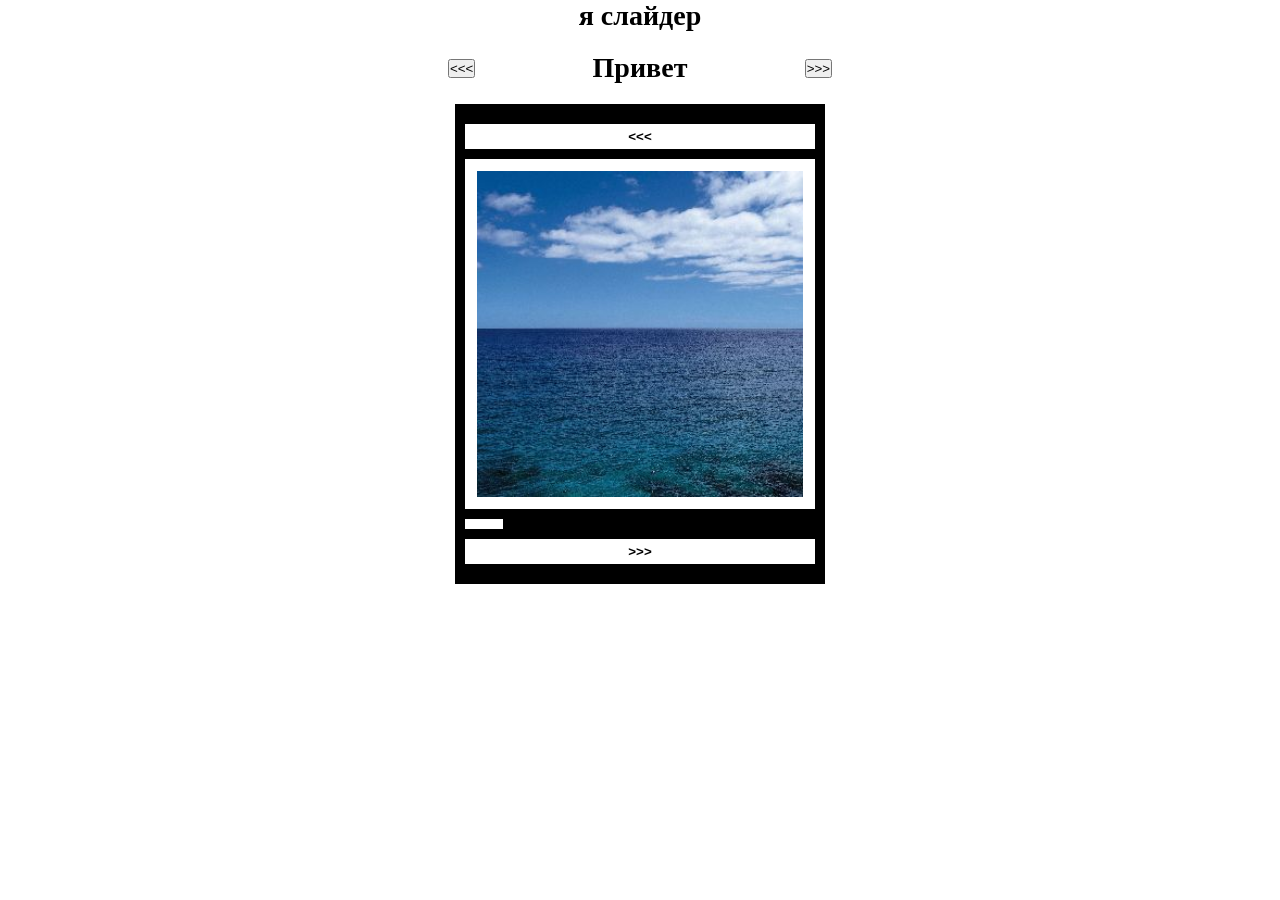
<file: 07.11.23/index.html>
<!DOCTYPE html>
<html lang="en">
<head>
	<meta charset="UTF-8">
	<meta name="viewport" content="width=device-width, initial-scale=1.0">
	<title>Document</title>
</head>
<body>

<style>

	*{
		margin: 0px;
		padding: 0px;
		box-sizing: border-box;
	}

	#slider, #slider2 p{
		text-align: center;
		font-size: 28px;
		font-weight: bolder;
		transition: 0.3s;
	}

	#slider2, #slider3{
		margin: 20px auto;
		display: flex;
		justify-content: space-between;
		align-items: center;
	}

	#slider2{
		width: 30%;
	}

	#slider3{
		flex-direction: column;
		padding: 10px;
		width: 370px;
		background: black;
	}

	img, #slider3 button{
		width: 350px;
	}

	img{
		border: 2px solid #fff;
		padding: 10px;
		background: #fff;
	}

	#slider3 button{
		background: #fff;
		border-radius: 0px;
		border: none;
		font-weight: bolder;
		padding: 5px;
		margin: 10px;
	}

	#status{
		height: 10px;
		width: 0px;
		background: #fff;
/*		background-image: url(img/1.png);
		object-fit: scale-down;
		background-position: center;*/
		align-self: flex-start;
		margin-top: 10px;
	}

</style>

	<p id="slider"></p>

	<div id="slider2">
		<button onclick="prevText()"><<<</button>
		<p></p>
		<button onclick="nextText()">>>></button>
	</div>

	<div id="slider3">
		<button onclick="prevImg()"><<<</button>
		<img src="" alt="">
		<div id="status"></div>
		<button onclick="nextImg()">>>></button>
	</div>


	<script>
		let curentText = 0;
		let curentText1 = 0;
		let j = 0;
		let k = 0;
		let pWidth = 0;

		const texts = ['Привет', 'я слайдер', 'переключаюсь', 'сам', 'или', 'кнопкой'];
		const imgs = ['1.jpg', '2.jpg', '3.jpg']

		document.querySelector('#slider3 img').src = 'img/'+imgs[k];
		const progres = document.querySelector('#status');
		const imgSlider = document.querySelector('#slider3 img');
		const sliders = document.querySelectorAll('#slider, #slider2 p');
		for (let elem of sliders)
			elem.textContent = texts[curentText];

/////////////////////////////////////////////////////////////////////////////////////

		changeText = () =>{
			curentText = (curentText+1)%texts.length;
			document.querySelector('#slider').textContent = texts[curentText];
		}

////////////////////////////////////////////////////////////////////////////////////

		nextText = () => {
			curentText1 = (curentText1+1)%texts.length;
			document.querySelector('#slider2 p').textContent = texts[curentText1];
			console.log(curentText1);		
		}

		prevText = () => {
			curentText1 = (curentText1-1<0) ? curentText1=texts.length-1 : (curentText1-1)%texts.length;
			document.querySelector('#slider2 p').textContent = texts[curentText1];
			console.log(curentText1);
		}

//////////////////////////////////////////////////////////////////////////////////

		nextImg = () => {
			k++;
			if (k==imgs.length)
				k=0;
			document.querySelector('#slider3 img').src = 'img/'+imgs[k];
			pWidth = 0;
		}

		prevImg = () => {
			k--;
			if (k==-1)
				k=imgs.length-1;
			document.querySelector('#slider3 img').src = 'img/'+imgs[k];
			pWidth = 0;
		}

////////////////////////////////////////////////////////////////////////////////

		statusUp = function(){
			progres.style.width = pWidth+'px';	
			if (progres.offsetWidth>imgSlider.offsetWidth){
				pWidth=0;
				nextImg();
			}
			pWidth+=1;
		}

///////////////////////////////////////////////////////////////////////////////

		setInterval(statusUp, 25);
		setInterval(changeText, 500);

	</script>
</body>
</html>
</file>
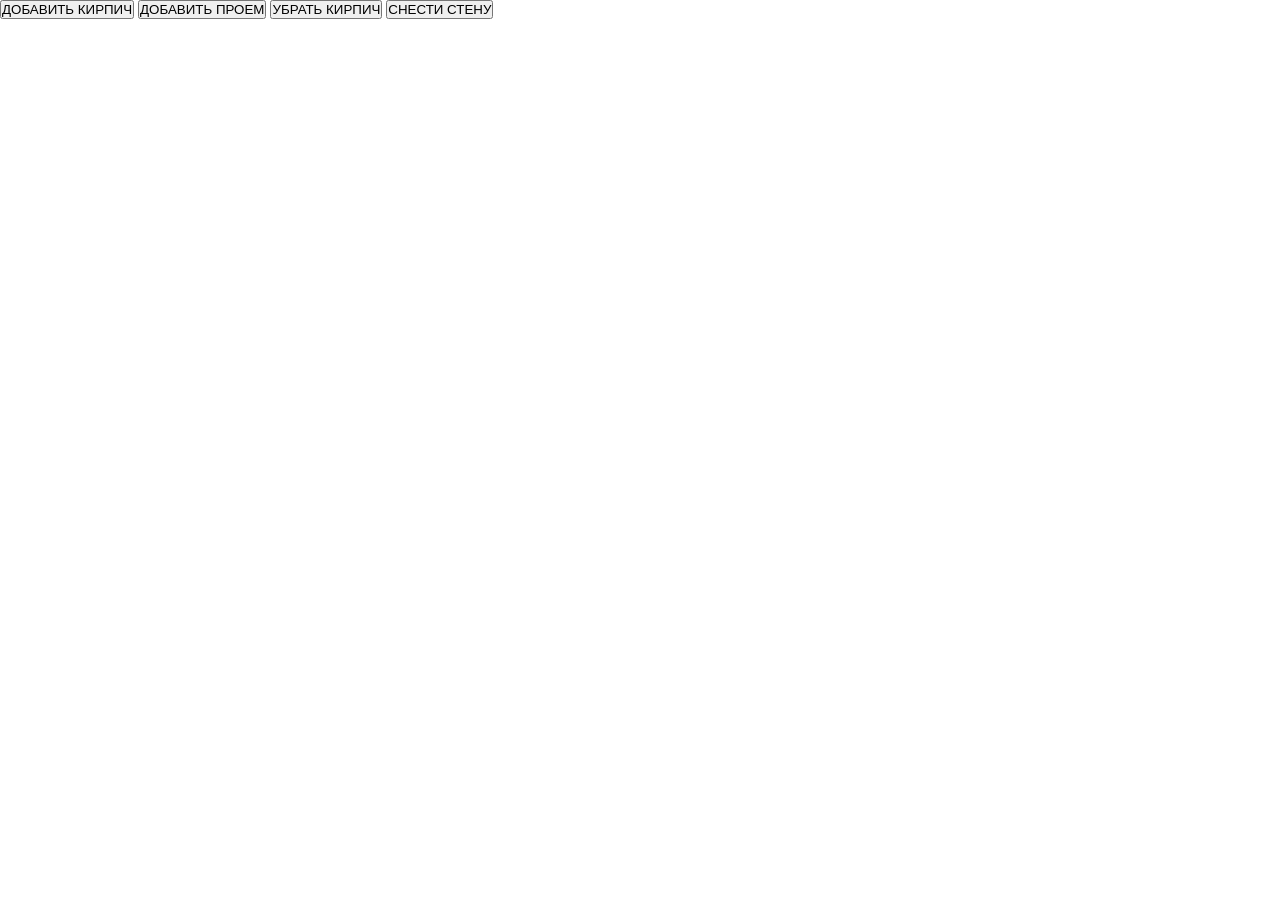
<file: 17.10.23/index.html>
<!DOCTYPE html>
<html lang="ru">
	<head>
		<meta charset="UTF-8">
		<meta name="viewport" content="width=device-width, initial-scale=1.0">
		<link rel="stylesheet" href="css/style.css">
		<script defer src='js/scriprt.js'></script>
		<title>Document</title>
	</head>
	<body>
		<article style="margin-bottom: 10px;">
<!-- 		<button onclick="ShowArray()">ПОКАЗАТЬ МАССИВ</button>
		<button onclick="RemoveArray()">УБРАТЬ МАССИВ</button> -->
		<button onclick="AddElem(this)" id="brick">ДОБАВИТЬ КИРПИЧ</button>
		<button onclick="AddElem(this)" id="space">ДОБАВИТЬ ПРОЕМ</button>
		<button onclick="RemoveBrick()">УБРАТЬ КИРПИЧ</button>
		<button onclick="RemoveWall()">СНЕСТИ СТЕНУ</button>
		</article>
<!-- 		<form action="" id="MyForm">
		</form> -->
		<main></main>
<script>
	// console.log(types);
</script>
	</body>
</html>
</file>
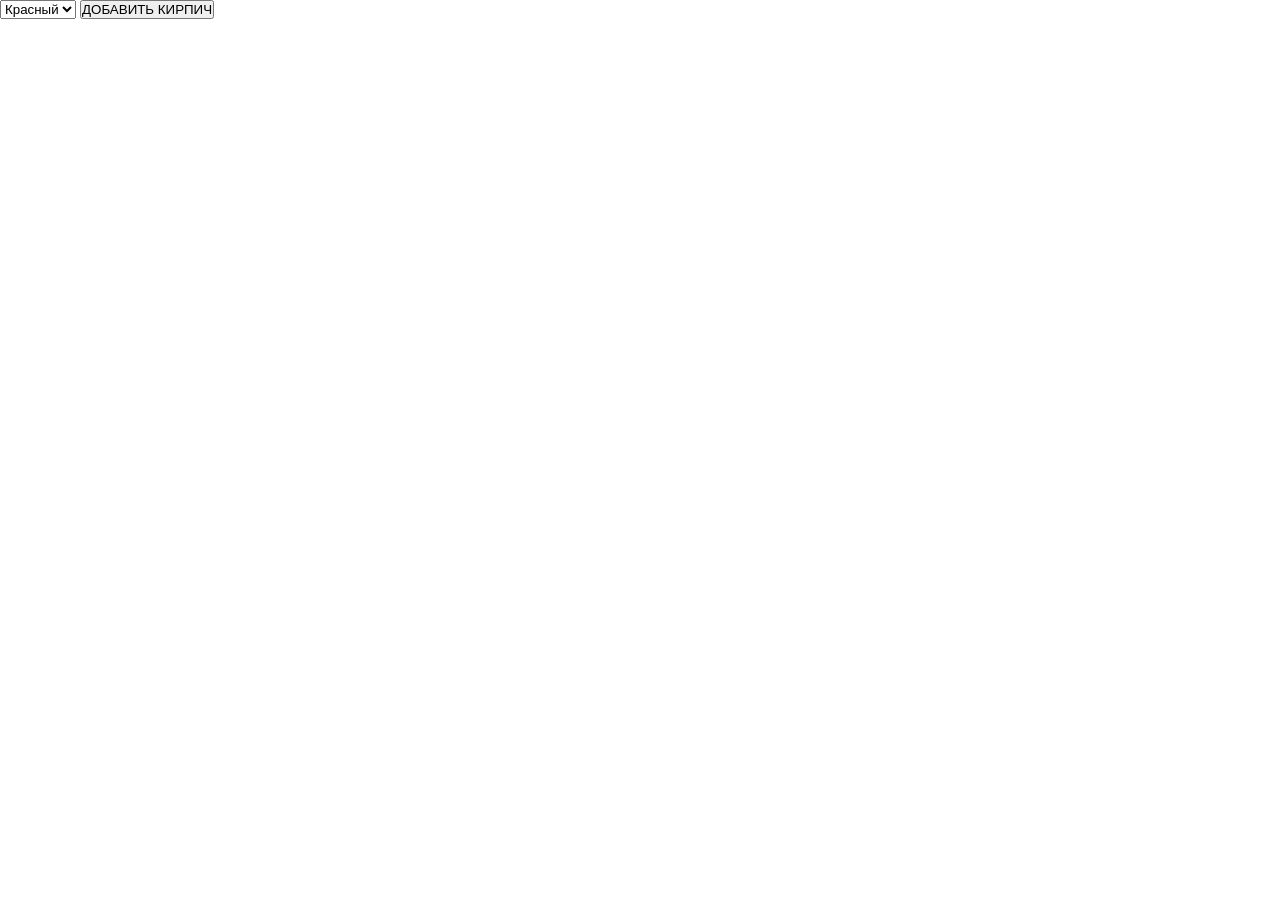
<file: 18.10.23/index.html>
<!DOCTYPE html>
<html lang="ru">
	<head>
		<meta charset="UTF-8">
		<meta name="viewport" content="width=device-width, initial-scale=1.0">
		<link rel="stylesheet" href="css/style.css">
		<script defer src='js/script.js'></script>
		<title>Document</title>
	</head>
	<body>
		<article style="margin-bottom: 10px;">
			<select>
				<option selected value="red" id="color">Красный</option>
				<option value="blue">Синий</option>
				<option value="white">жёлтый</option>
			</select>
			<button onclick="AddElem(document.querySelector('select'))" >ДОБАВИТЬ КИРПИЧ</button>
			<!-- <button onclick="RemoveElem(this)" id="brick">УБРАТЬ КИРПИЧ</button>
			<button onclick="RemoveElem(this)" id="wall">СНЕСТИ СТЕНУ</button> -->
			<!-- <form action="" style="margin-top:15px;">
				<input type="text" id="pass">
				<input type="text" id="conPass">
				<input type="submit" id="submit"> -->
			<!-- </form> -->
			<p></p>
		</article>

<!--  -->

		<main></main>
	</body>
</html>
</file>
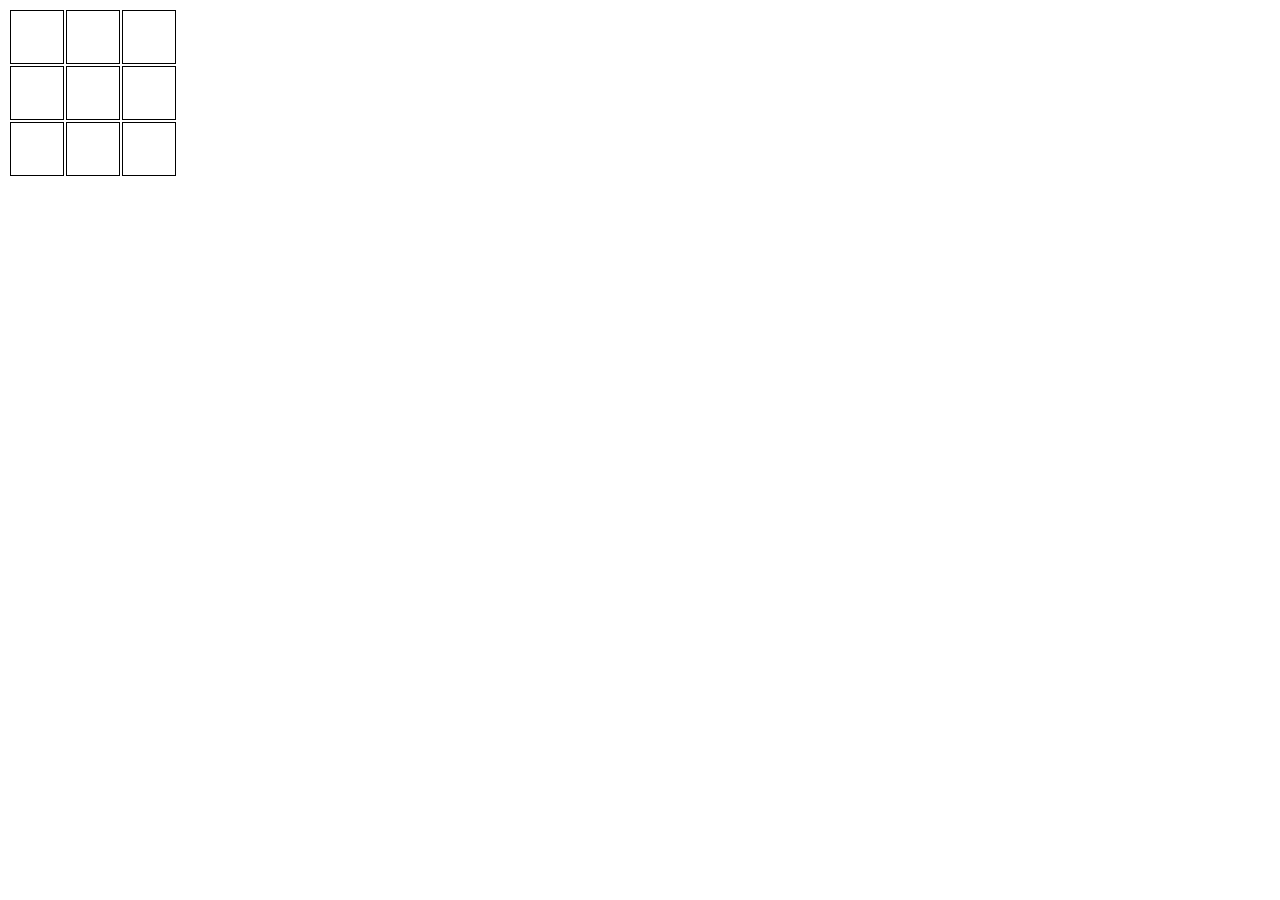
<file: 19.10.23/index.html>
<!DOCTYPE html>
<html lang="en">
<head>
	<meta charset="UTF-8">
	<meta name="viewport" content="width=device-width, initial-scale=1.0">
	<link rel="stylesheet" href="css/style.css">
	<script defer src="js/script.js"></script>
	<title>Document</title>
</head>
<body>
	<table id="field">
	<tr>
		<td></td>
		<td></td>
		<td></td>
	</tr>
	<tr>
		<td></td>
		<td></td>
		<td></td>
	</tr>
	<tr>
		<td></td>
		<td></td>
		<td></td>
	</tr>

</table>
</body>
</html>
</file>
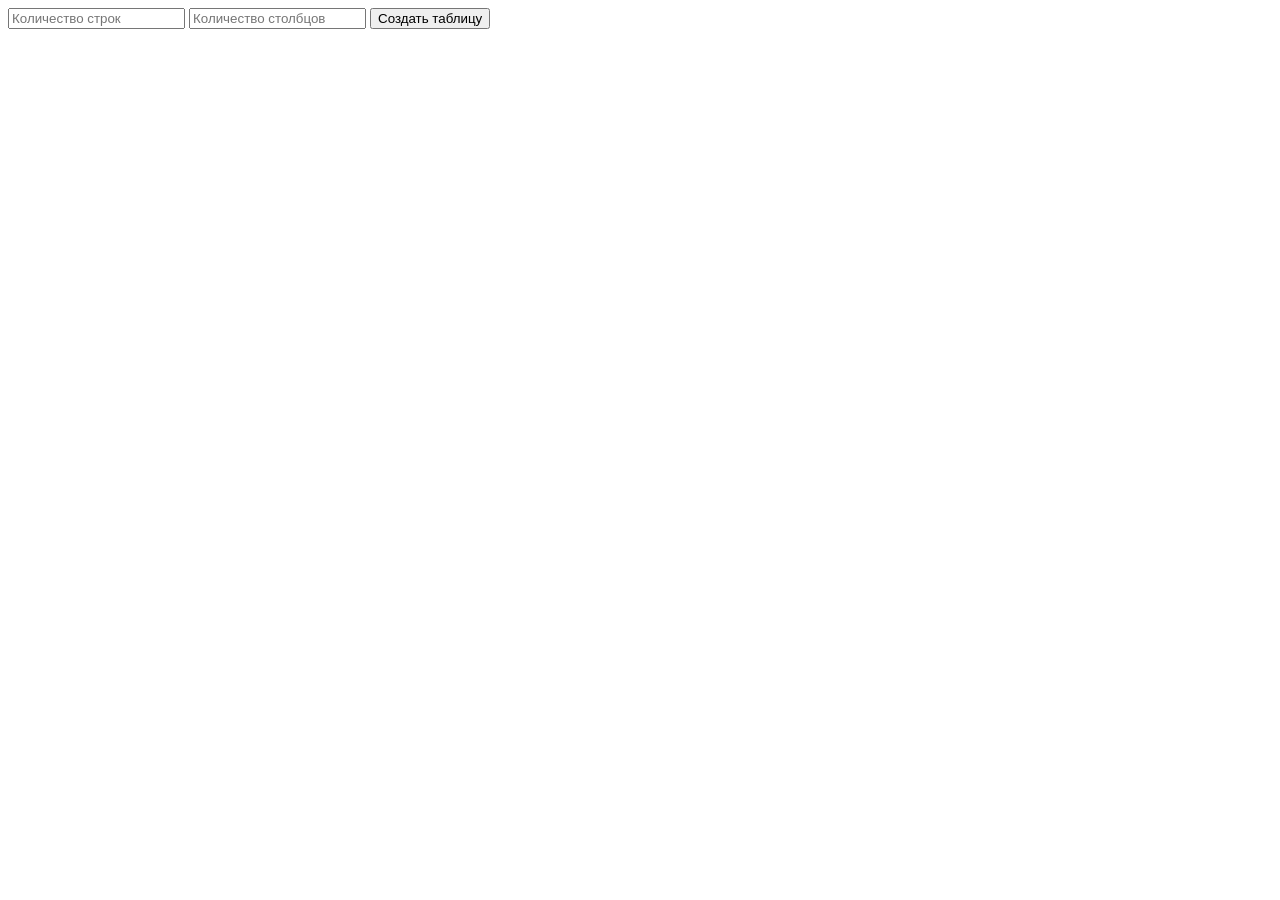
<file: 23.10.23/index.html>
<!DOCTYPE html>
<html lang="en">
<head>
	<meta charset="UTF-8">
	<meta name="viewport" content="width=device-width, initial-scale=1.0">
	<link rel="stylesheet" href="css/style.css">
	<script defer src="js/script.js"></script>
	<title>Document</title>
</head>
<body>
	<div >
		<input type="number" id="rows" placeholder="Количество строк">
		<input type="number" id="cols" placeholder="Количество столбцов">
		<button id="set">Создать таблицу</button>
	</div>
	<table>
		
	</table>
</body>
</html>
</file>
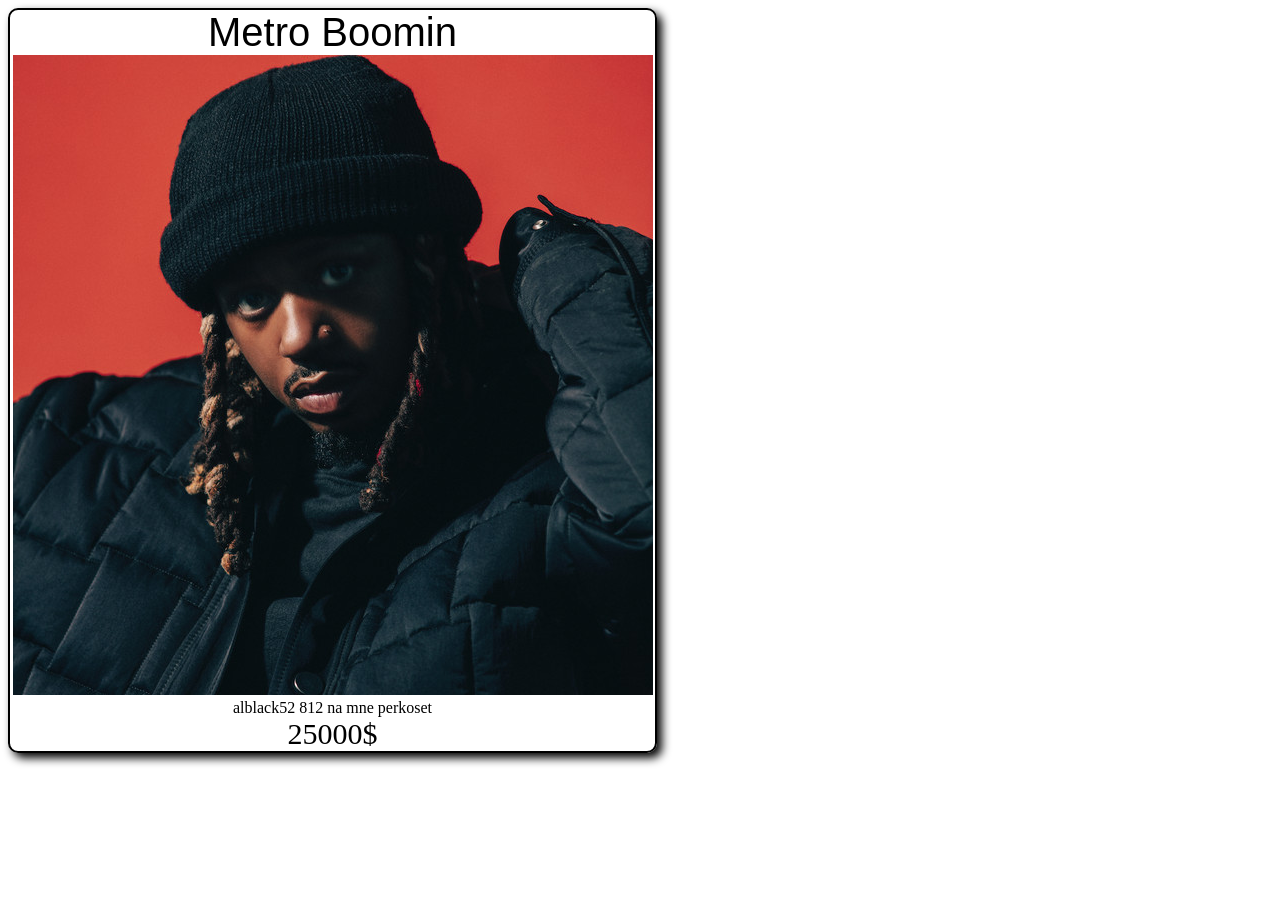
<file: KARTOCHKA/index.html>
<!DOCTYPE html>
<html lang="en">
<head>
    <meta charset="UTF-8">
    <meta http-equiv="X-UA-Compatible" content="IE=edge">
    <meta name="viewport" content="width=device-width, initial-scale=1.0">
    <title>kartochka</title>
    <link rel="stylesheet" href="css/style.css">
</head>
<body>

    <div class="cart">
        <div class="cart__name">
            Metro Boomin
        </div>
        <div class="cart__foto">
            <img src="ab6761610000e5ebdf9a1555f53a20087b8c5a5c.jpg" alt="">
        </div>
        <div class="cart__desc">
            alblack52 812 na mne perkoset
        </div>
        <div class="cart__price">25000$</div>
    </div>

</body>
</html>
</file>
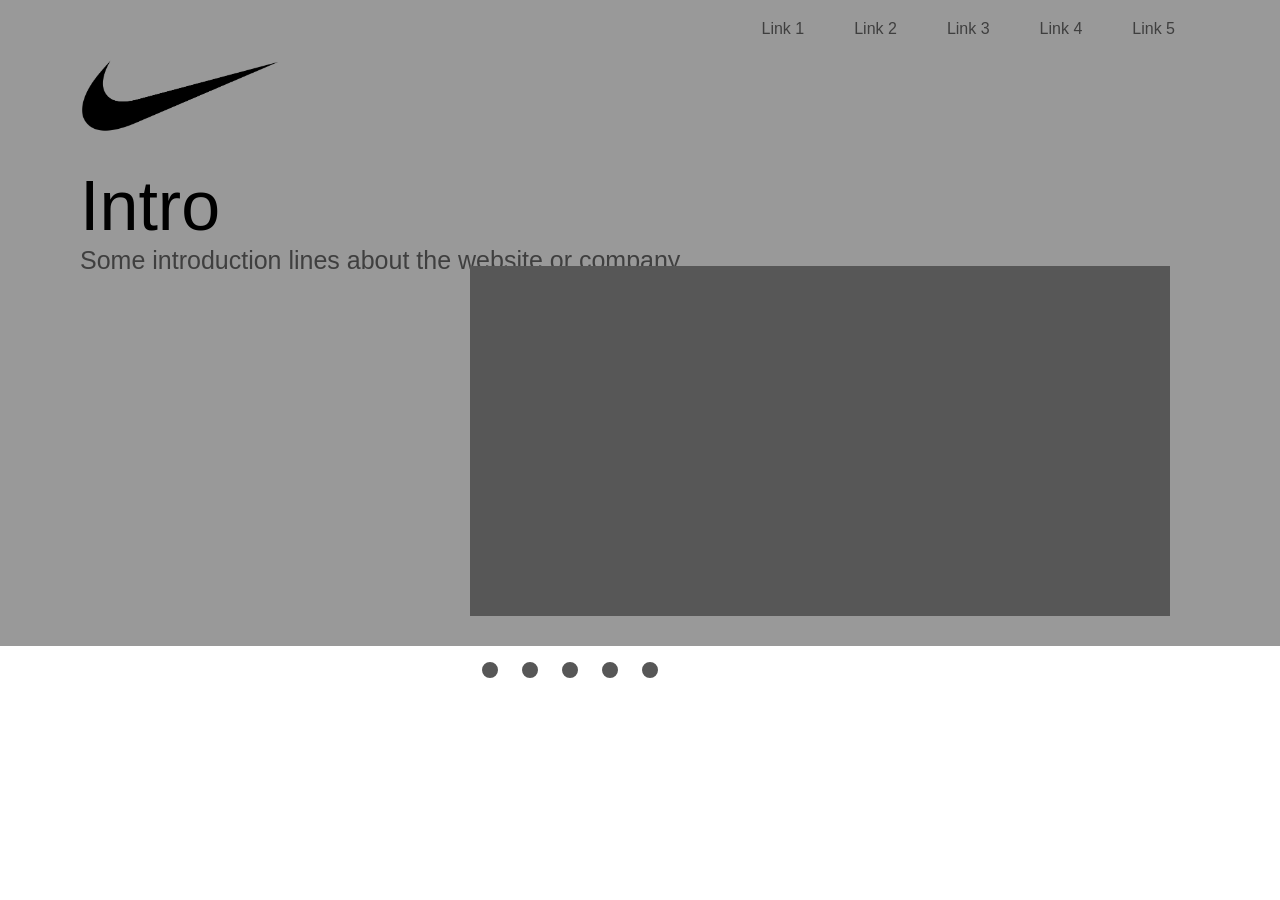
<file: savva/index.html>
<!DOCTYPE html>
<html lang="en">
<head>
    <meta charset="UTF-8">
    <meta name="viewport" content="width=device-width, initial-scale=1.0">
    <title>Задание</title>
    <link rel="stylesheet" href="css/style.css">
</head>
<body>
    <div class="block-menu">
        <img src="img/logo.png" class="logo"> 
        <div class="menu">
            <a href="#">Link 1</a>
            <a href="#">Link 2</a>
            <a href="#">Link 3</a>
            <a href="#">Link 4</a>
            <a href="#">Link 5</a>
        </div>
        <div class="text">
            <h1>Intro</h1>
            <p class="getero">Some introduction lines about the website or company</p>
        </div>
        <div class="wrapper">
            <input type="radio" name="point" id="slide1" checked>
            <input type="radio" name="point" id="slide2">
            <input type="radio" name="point" id="slide3">
            <input type="radio" name="point" id="slide4">
            <input type="radio" name="point" id="slide5">
            <div class="slider">
                <div class="slides slide1"></div>
                <div class="slides slide2"></div>
                <div class="slides slide3"></div>
                <div class="slides slide4"></div>
                <div class="slides slide5"></div>
            </div>
            <div class="controls">
                <label for="slide1"></label>
                <label for="slide2"></label>
                <label for="slide3"></label>
                <label for="slide4"></label>
                <label for="slide5"></label>
            </div>
        </div>
    </div>
</body>
</html>
</file>
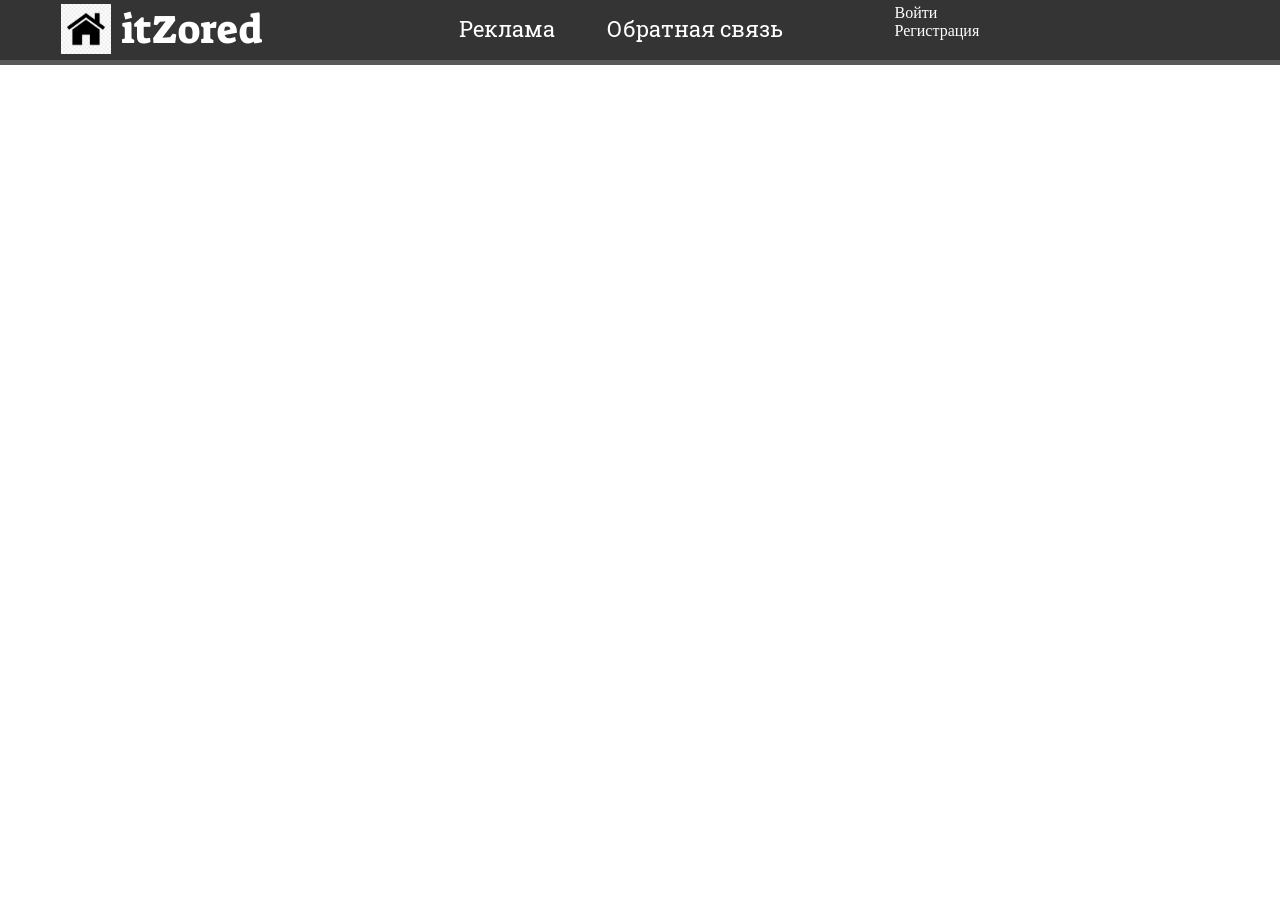
<file: www/index.html>
<!DOCTYPE html>
<html lang="en">
<head>
    <meta charset="UTF-8">
    <meta name="viewport" content="width=device-width, initial-scale=1.0">
    <title>itZored - сайт для учебы</title>
    <link rel="stylesheet" href="css/main.css">
    <meta name="description" content="Информационная работа Матвея">
    <meta name="viewport" content="width=device-width, initial-scale=1">
    <link href="img/" rel="shortcut icon" type="image/x-icon">
</head> 
<body>
    <header>
        <div id="logo">
            <a href="http://127.0.0.1:5500/" title="На главную">
                <img src="img/1.png">
                <span>itZored</span>
        </div>
        <div id="about">
            <a href="" title="Узнать детальнее об рекламе">Реклама</a>
            <a href="" title="Написать нам письмо">Обратная связь</a>
        </div>
        <div id="reg_auth">
            <a href="" title="Войти в кабинет пользователя"a>
                <div id="btn">
                    Войти
                </div>
            </a>
            <a href="" title="Зарегистироваться на сайте"a>
                <div id="btn">
                    Регистрация
                </div>
            </a>        
        </div>
    </header>
</body>
</html>
</file>
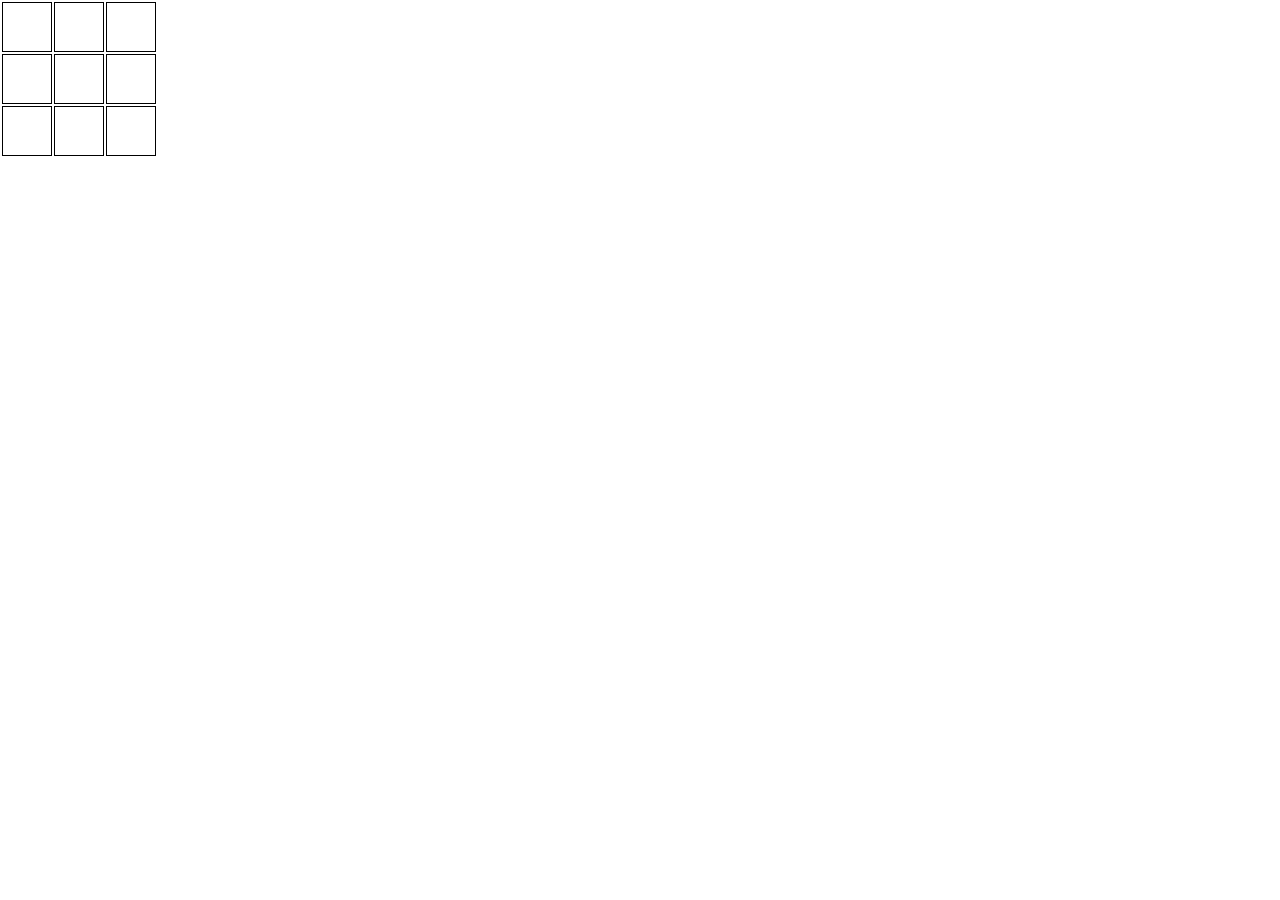
<file: калькулятор/index.html>
<!DOCTYPE html>
<html lang="en">
<head>
    <meta charset="UTF-8">
    <meta name="viewport" content="width=device-width, initial-scale=1.0">
    <title>Document</title>
    <link rel="stylesheet" href="style.css">
    <script defer src="js/script.js"></script>


</head>
<body>
    <table id="field">
	<!--Это будет первый ряд таблицы:-->
	<tr>
		<td></td>
		<td></td>
		<td></td>
	</tr>
	
	<!--Это будет второй ряд таблицы:-->
	<tr>
		<td></td>
		<td></td>
		<td></td>
	</tr>
	
	<!--Это будет третий ряд таблицы:-->
	<tr>
		<td></td>
		<td></td>
		<td></td>
	</tr>
</table>
</body>
</html>
</file>
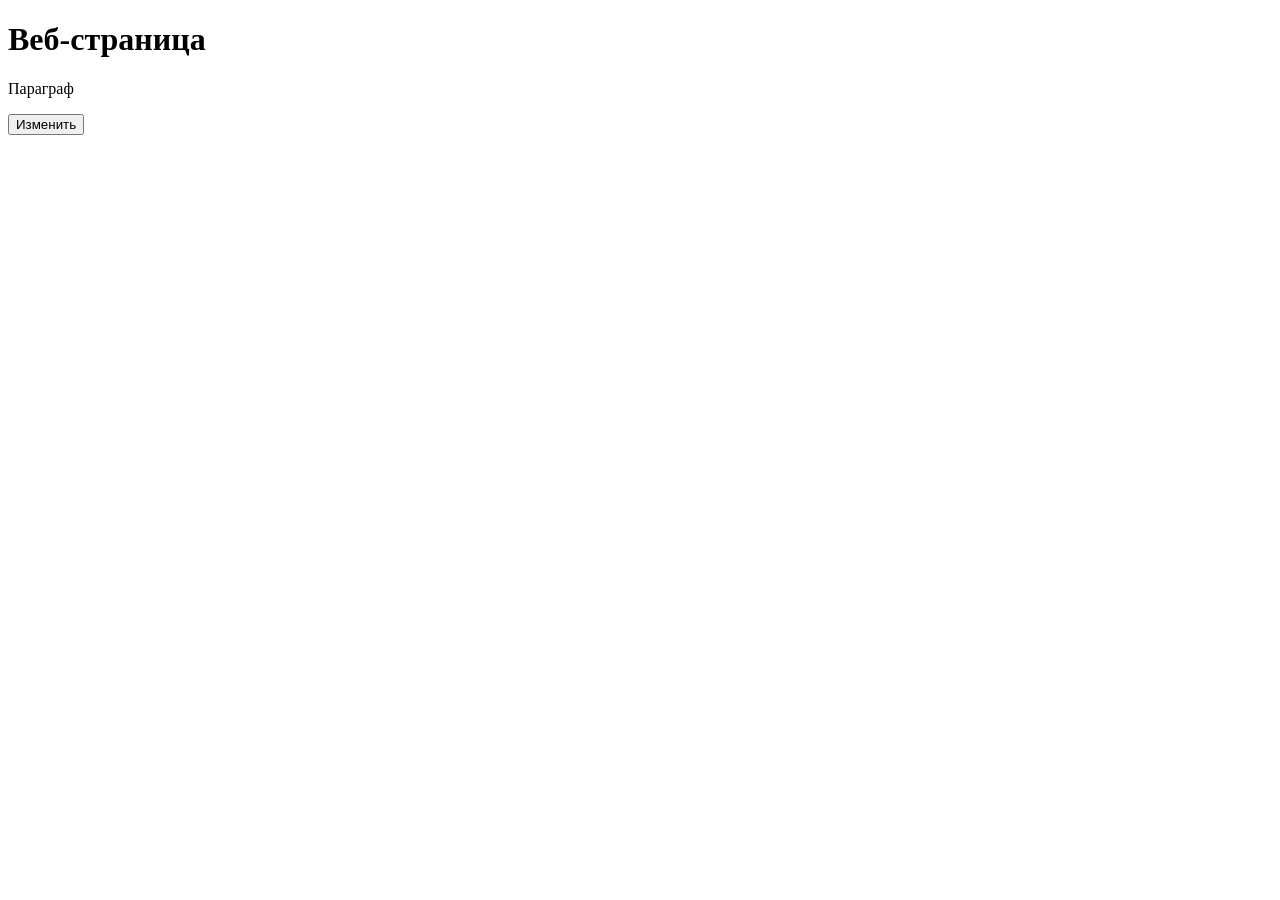
<file: калькулятор/fff/index.html>
<!DOCTYPE html>
<html>

<head>
<script>
function myFunction() {
    document.getElementById("demo").innerHTML = "Параграф изменен.";
}
</script>
</head>

<body>

<h1>Веб-страница</h1>
<p id="demo">Параграф</p>
<button type="button" onclick="myFunction()">Изменить</button>

<script src="vvv.js"></script>

</body>
</html>
</file>
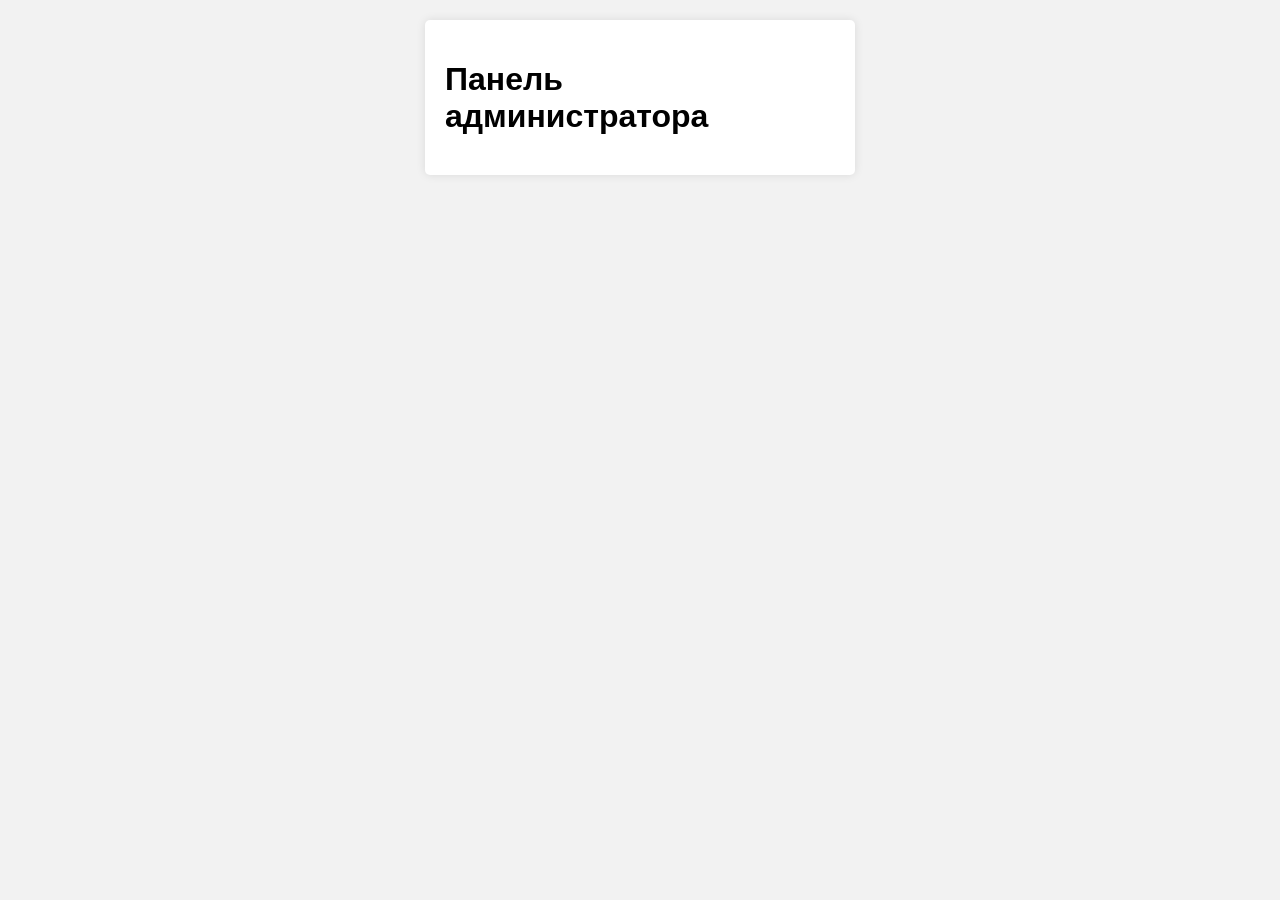
<file: admin_dashboard.html>
<!DOCTYPE html>
<html lang="ru">
<head>
    <meta charset="UTF-8">
    <meta name="viewport" content="width=device-width, initial-scale=1.0">
    <link rel="stylesheet" href="styles.css">
    <title>Панель администратора</title>
</head>
<body>
    <div class="container">
        <h1>Панель администратора</h1>
        <div id="adminBookings">
            <!-- Динамический список всех заявок -->
        </div>
    </div>
    <script src="script.js"></script>
</body>
</html>
</file>
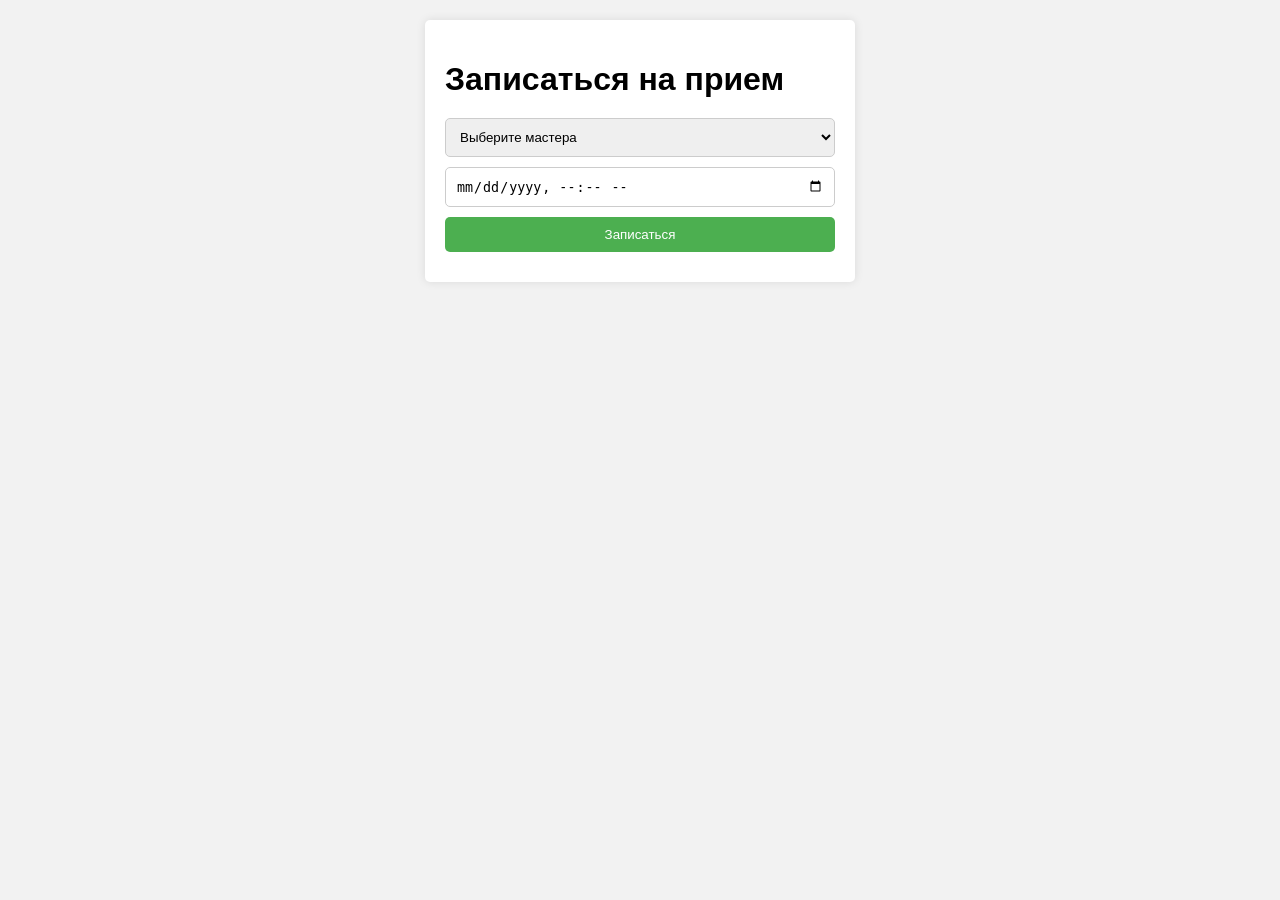
<file: booking.html>
<!DOCTYPE html>
<html lang="ru">
<head>
    <meta charset="UTF-8">
    <meta name="viewport" content="width=device-width, initial-scale=1.0">
    <link rel="stylesheet" href="styles.css">
    <title>Запись на прием</title>
</head>
<body>
    <div class="container">
        <h1>Записаться на прием</h1>
        <form id="bookingForm">
            <select name="master_id" required>
                <option value="">Выберите мастера</option>
                <!-- Динамический список мастеров из базы данных -->
            </select>
            <input type="datetime-local" name="booking_datetime" required>
            <button type="submit">Записаться</button>
        </form>
    </div>
    <script src="script.js"></script>
</body>
</html>
</file>
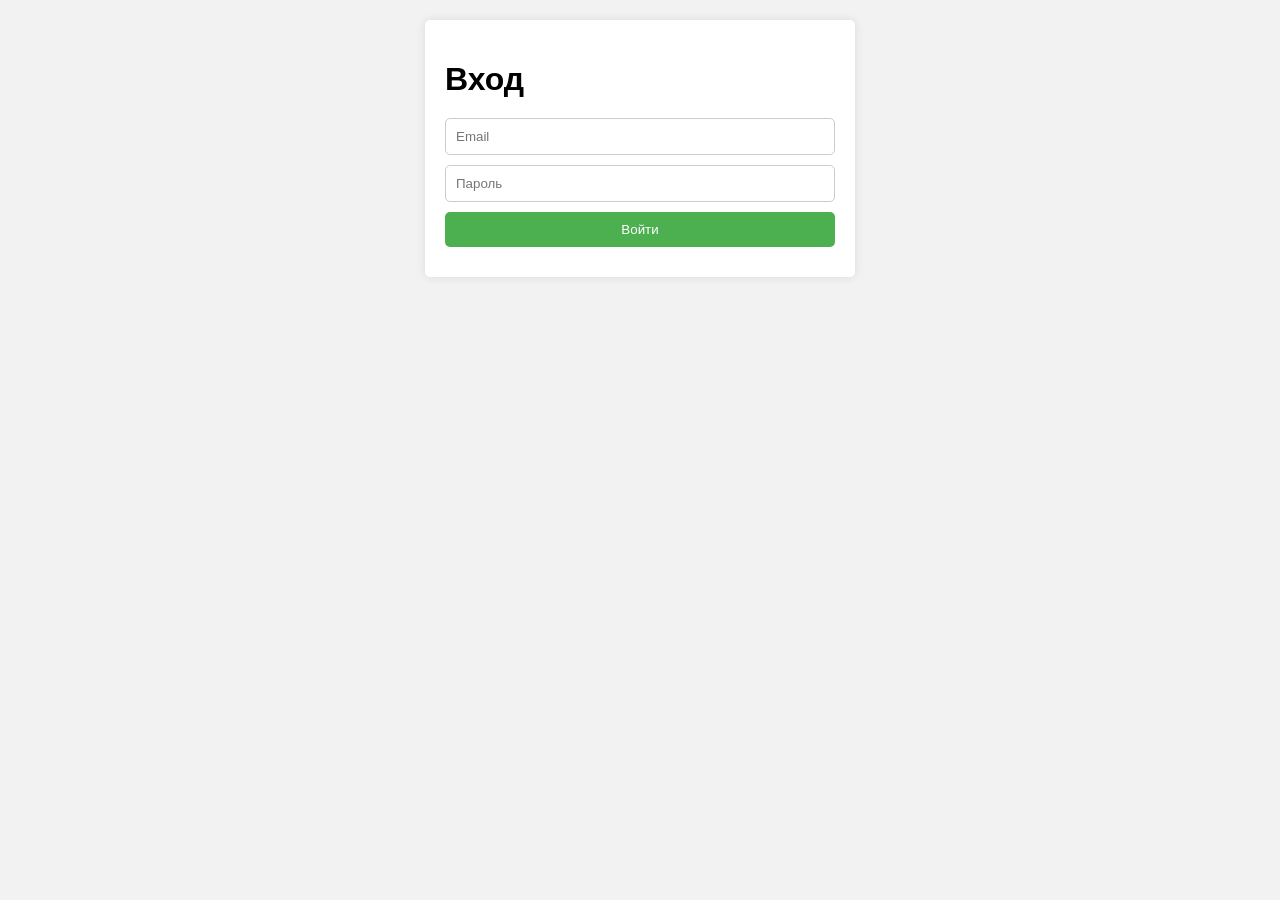
<file: login.html>
<!DOCTYPE html>
<html lang="ru">
<head>
    <meta charset="UTF-8">
    <meta name="viewport" content="width=device-width, initial-scale=1.0">
    <link rel="stylesheet" href="styles.css">
    <title>Вход</title>
</head>
<body>
    <div class="container">
        <h1>Вход</h1>
        <form id="loginForm">
            <input type="email" name="email" placeholder="Email" required>
            <input type="password" name="password" placeholder="Пароль" required>
            <button type="submit">Войти</button>
        </form>
    </div>
    <script src="script.js"></script>
</body>
</html>
</file>
<file: 17.10.23/css/style.css>
*{
	box-sizing: border-box;
	margin: 0px;
	padding: 0px;
}

html{
	height: 100%;
}

body{
	min-height: 100%;
	display: flex;
	flex-direction: column;
	justify-content: space-between;
}

main{
	display: flex;
	flex-wrap: wrap-reverse;
	align-items: flex-end;
	gap: 10px;
	width: 1080px;
	margin: 0 auto;
}

.brick{
	height: 50px;
	width: 100px;
	background: red;
}

.space{
	height: 50px;
	width: 100px;
	border: 1px solid black;
}
</file>
<file: 18.10.23/css/style.css>
*{
	box-sizing: border-box;
	margin: 0px;
	padding: 0px;
}

html{
	height: 100%;
}

body{
	min-height: 100%;
	display: flex;
	flex-direction: column;
	justify-content: space-between;
}

main{
	display: flex;
	flex-wrap: wrap-reverse;
	align-items: flex-end;
	gap: 10px;
	width: 1080px;
	margin: 0 auto;
}

.red, .blue, .white{
	height: 100px;
	width: 100px;
}

.red{
	background: yellow
}

.white{
	border: 1px solid black;
}

.blue{
	background: blue;
}
</file>
<file: 19.10.23/css/style.css>
#field td {
	width: 50px;
	height: 50px;
	border: 1px solid black;
	text-align: center;
	font-weight: bold;
}
</file>
<file: 23.10.23/css/style.css>
td {
	width: 50px;
	height: 50px;
	border-radius: 50%;
	box-shadow: 10px 10px 10px gray;
}

table{
	margin: 20px auto;
	border-spacing: 15px;
}

.red{
	background: red;
}

.blue{
	background: blue;
}

.green{
	background: green;
}

.yellow{
	background: yellow;
}
</file>
<file: KARTOCHKA/css/style.css>
.cart{
    border: 2px solid black;
    border-radius: 10px;
    box-shadow: 5px 5px 10px black;
    width: 645px;
    display: flex;
    flex-direction: column;
    align-items: center;
}

.cart__name{
    font-family: sans-serif;
    font-size: 40px;
}

.cart__price{
    font-size: 30px;
}
</file>
<file: savva/css/style.css>
* {
    margin: 0px;
    padding: 0px;
    -webkit-box-sizing: border-box;
	-moz-box-sizing: border-box;
	-o-box-sizing: border-box;
	box-sizing: border-box;
}

.block-menu {
    overflow: hidden;
    background-color: #999999;
    position: relative;
    padding: 30px;
    padding-left: 80px;
}

.menu {
    margin: 10px 25px;
    margin-right: 80px;
    display: flex;
    justify-content: right;
    position: absolute;
    top: 0px;
    right: 0px;
}

.menu a {
    list-style: none;
    float: left;
    margin: 10px 25px;
    text-decoration: none;
    font: 16px Arial;
    color: rgb(63, 63, 63);
}

.menu a:hover {
    font: 17px Arial;
    color: rgb(255, 255, 255);
}

.logo {
    width: 200px;
    margin-top: 30px;
    margin-bottom: 30px;
}

h1 {
    font: 70px Arial;
}

.getero {
    font: 25px Arial;
    float: left;
    color: rgb(63, 63, 63);
}

.text {
    position: absolute;
    display: table;
}

.wrapper {
	height: 350px;
	margin: 100px 80px 0 auto;
	position: relative;
	width: 700px;
}

.slider {
	background-color: #575757;
	height: inherit;
	overflow: hidden;
	position: relative;
	width: inherit;
}

.wrapper input {
	display: none;
}

.slides {
	height: inherit;
	position: absolute;
	width: inherit;
}

.controls {
	margin: 25px auto;
	position: fixed;
	overflow: hidden;
}

.wrapper label {
    color: #575757;
	cursor: pointer;
	display: inline-block;
	height: 8px;
	margin: 25px 12px 25px 16px;
	position: relative;
	width: 8px;
	-webkit-border-radius: 50%;
	-moz-border-radius: 50%;
	-o-border-radius: 50%;
	border-radius: 50%;
}

.wrapper label:after {
	border: 2px solid #575757;
	content: " ";
	display: block;
	height: 12px;
	left: -4px;
	position: absolute;
	top: -4px;
	width: 12px;
	-webkit-border-radius: 50%;
	-moz-border-radius: 50%;
	-o-border-radius: 50%;
	border-radius: 50%;
	background-color: #575757;
}
</file>
<file: www/css/main.css>
@import url('https://fonts.googleapis.com/css2?family=Roboto+Slab:wght@100..900&family=Suez+One&display=swap');

* {
    margin: 0;
    padding: 0;
}

body {
    width: 100%;
    height: 100%;
}

a {
    color: #fa713e;
    text-decoration: none;
    transition: all.6 ease;
    -ms-transition: all.6 ease;
    -o-transition: all.6 ease;
    -moz-transition: all.6 ease;
    -webkit-transition: all.6 ease;  
}

a:hover {
    color: #c34f25;
    text-decoration: none;
    transition: all.6 ease;
    -ms-transition: all.6 ease;
    -o-transition: all.6 ease;
    -moz-transition: all.6 ease;
    -webkit-transition: all.6 ease;  
}

img {
    max-width: 100%;
    height: auto;
    width: auto\9; 
    transition:all 3s ease-out;
    -moz-transition:all 3s ease-out;
    -o-transition:all 3s ease-out;
    -webkit-transition:all 3s ease-out;
}

hr {
    display: block;
    height: 1px;
    border: 0;
    border-top: 1px solid silver;
    margin: 1em 0;
    padding: 0;
}

header {
    float: left;
    background-color: #343434;
    width: 99.4%;
    padding: 0.3%;
    border-bottom: 5px solid #59595a;

}

header>div#logo>a>img {
    width: 50px;
    height: 50px;
    float: left;
}

header>div#logo>a {
    color: white;
}

header>div#logo>a>span {
    font-size: 2.5em;
    margin-left: 10px;
    font-family: 'Suez one',serif;
}

header>div#logo>a>img {
    margin-left: 15%;
}

/* Нужна будет адаптивность */

#logo {
    float: left;
    width: 30%;
}

#about {
    float: left;
    width: 37%;
}

#reg_auth {
    float: right;
    width: 30%;
}

#about {
    text-align: center;
    font-family: 'Roboto Slab', serif;
    font-size: 1.4em;
    padding-top: 10px;
}

#about>a {
    color: white;
}

#about>a:hover {
    color: #dfdfdf;
    border-bottom: 1px solid silver;
}

#about>a:last-child {
    margin-left: 10%;
}

#reg_auth>a {
    color: white;
}

#reg_auth>a>div.btn {
    float: right;
    margin-right: 3%;
    margin-top: 5px;
    border-radius: 5px;
    padding: 5px 9px;
    font-size: 1.2em;
    background-color: red;
    text-shadow: #454545 0 0 2px;
}












/*  
font-family: "Roboto Slab", serif;
font-family: "Suez One", serif;
*/
</file>
<file: калькулятор/style.css>
* {
    box-sizing: border-box;
    padding: 0px;
    margin: 0px;
}

#field td {
    width: 50px;
    height: 50px;
    border: 1px solid black;
    text-align: center;
    font-weight: bold;
}
</file>
<file: styles.css>
body {
    font-family: Arial, sans-serif;
    background-color: #f2f2f2;
    margin: 0;
    padding: 20px;
}

.container {
    max-width: 390px;
    margin: 0 auto;
    background-color: #fff;
    padding: 20px;
    box-shadow: 0 0 10px rgba(0, 0, 0, 0.1);
    border-radius: 5px;
}

h1 {
    margin-bottom: 20px;
}

form {
    display: flex;
    flex-direction: column;
}

input, select, button {
    margin-bottom: 10px;
    padding: 10px;
    border: 1px solid #ccc;
    border-radius: 5px;
}

button {
    background-color: #4CAF50;
    color: white;
    border: none;
    cursor: pointer;
}

button:hover {
    background-color: #45a049;
}

#bookings, #adminBookings {
    margin-top: 20px;
}
</file>
